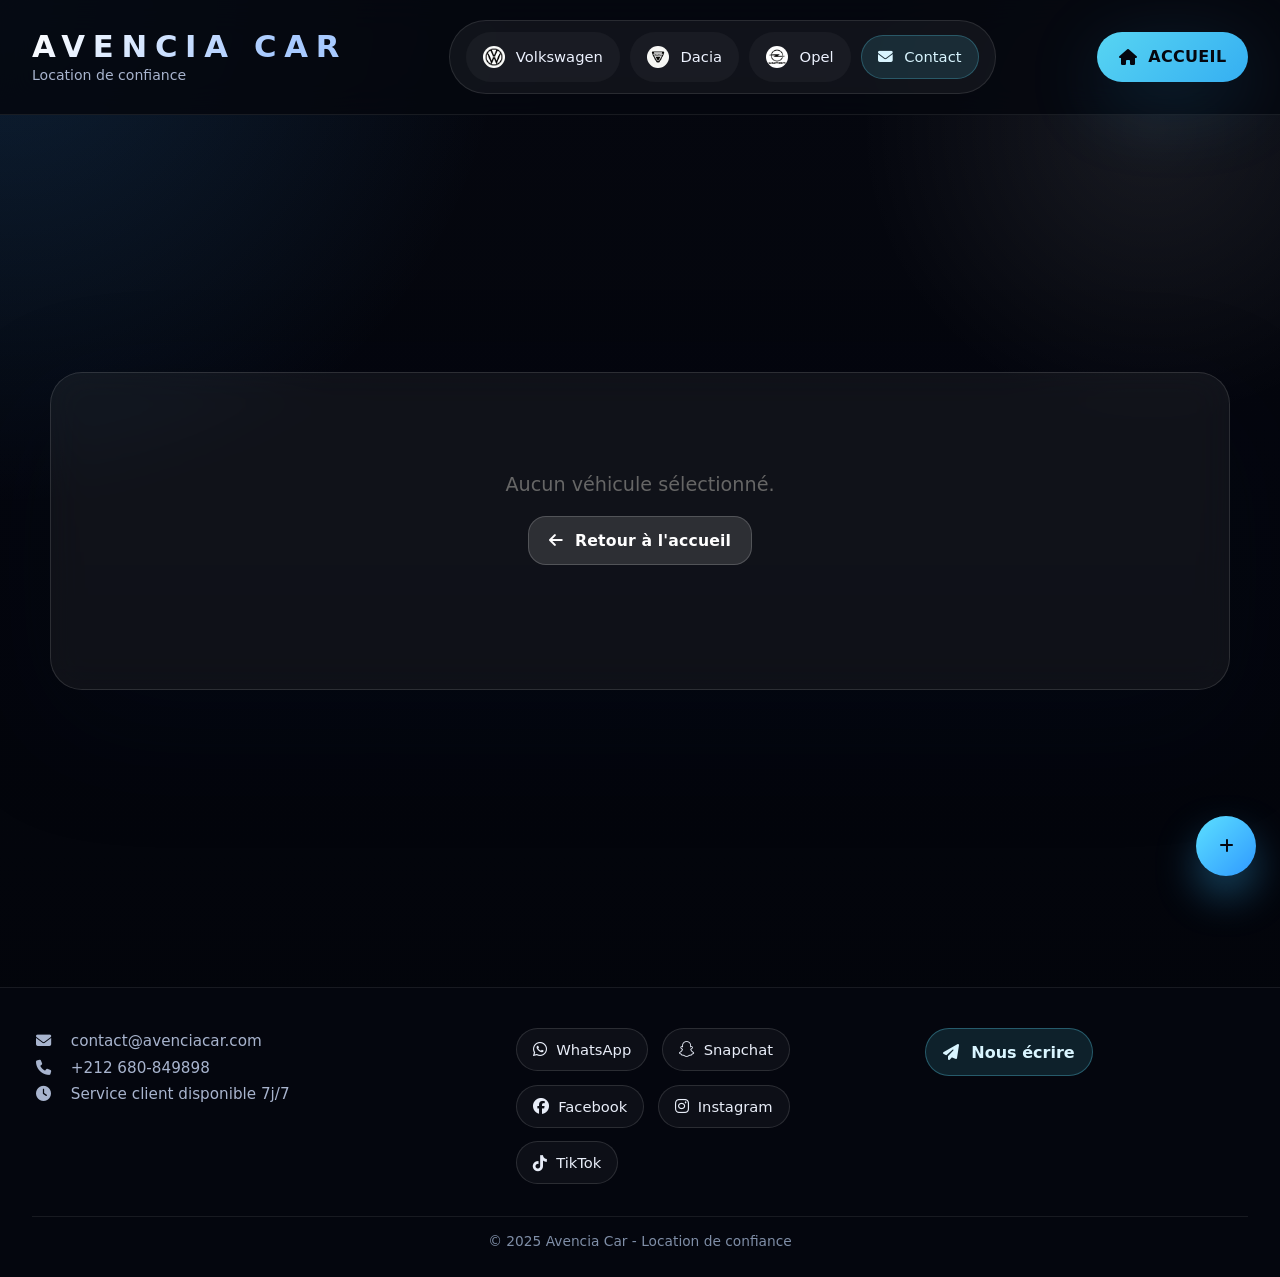
<file: detail.html>
<!DOCTYPE html>
<html lang="fr">
<head>
  <meta charset="UTF-8">
  <meta name="viewport" content="width=device-width, initial-scale=1.0, viewport-fit=cover">
  <title>Détails du véhicule - Avencia Car</title>
  <link rel="stylesheet" href="css/style.css">
  <link rel="stylesheet" href="https://cdnjs.cloudflare.com/ajax/libs/font-awesome/6.4.0/css/all.min.css">
</head>
<body class="page-shell">

<header>
  <div class="logo-area">
    <h1>AVENCIA CAR</h1>
    <p>Location de confiance</p>
  </div>
  
  <button class="mobile-menu-btn" id="mobileMenuBtn" aria-label="Menu" aria-controls="mainNav" aria-expanded="false">
    <i class="fas fa-bars"></i>
  </button>
  
  <nav class="main-nav" id="mainNav">
    <a href="index.html#category-Volkswagen" class="nav-link" data-category="Volkswagen">
      <img src="Logoe/volkswagen.png" alt="Volkswagen" class="nav-logo"> 
      <span>Volkswagen</span>
    </a>
    <a href="index.html#category-Dacia" class="nav-link" data-category="Dacia">
      <img src="Logoe/Dacia.png" alt="Dacia" class="nav-logo"> 
      <span>Dacia</span>
    </a>
    <a href="index.html#category-Opel" class="nav-link" data-category="Opel">
      <img src="Logoe/opel.png" alt="Opel" class="nav-logo"> 
      <span>Opel</span>
    </a> 
    <a href="index.html#contact-footer" class="nav-link contact-nav">
      <i class="fas fa-envelope"></i> <span>Contact</span>
    </a>
  </nav>  

  <a href="index.html" class="home-link" id="homeLink">
    <i class="fas fa-home"></i> ACCUEIL
  </a>
</header>

<main class="content-shell">
  <section class="detail-shell">
    <div class="detail-container" id="detailContainer">
      <div class="loading"><i class="fas fa-spinner fa-spin"></i> Chargement des détails...</div>
    </div>
  </section>
</main>

<footer id="contact-footer" class="site-footer">
  <div class="footer-container">
    <div class="contact-info">
      <p><i class="fas fa-envelope"></i> <a href="mailto:contact@avenciacar.com">contact@avenciacar.com</a></p>
      <p><i class="fas fa-phone"></i> <a href="tel:+212680849898">+212 680-849898</a></p>
      <p><i class="fas fa-clock"></i> Service client disponible 7j/7</p>
    </div>
    <div class="social-footer">
      <a href="https://wa.me/212680849898" target="_blank" rel="noopener"><i class="fab fa-whatsapp"></i> WhatsApp</a>
      <a href="https://www.snapchat.com/@avenciacar" target="_blank" rel="noopener"><i class="fab fa-snapchat-ghost"></i> Snapchat</a>
      <a href="https://www.facebook.com/people/Avencia-Car/pfbid025NFJy2Vzh2FvA3sp1XqRVQBg8GgUU7cFxKBA3f2jopd2A2NdHXH4tg1FKAjv657El/" target="_blank" rel="noopener"><i class="fab fa-facebook"></i> Facebook</a>
      <a href="https://www.instagram.com/avenciacar" target="_blank" rel="noopener"><i class="fab fa-instagram"></i> Instagram</a>
      <a href="https://www.tiktok.com/@avencia.car?_r=1&_t=ZS-95tPh2fhUoy" target="_blank" rel="noopener"><i class="fab fa-tiktok"></i> TikTok</a>
    </div>
    <div class="contact-rapide">
      <a href="mailto:contact@avenciacar.com?subject=Demande%20de%20location"><i class="fas fa-paper-plane"></i> Nous écrire</a>
    </div>
  </div>
  <div class="footer-bottom">
    <p>&copy; 2025 Avencia Car - Location de confiance</p>
  </div>
</footer>

<div class="float-btn" id="floatBtn" aria-label="Afficher les réseaux">
  <i class="fas fa-plus"></i>
</div>

<div class="social-menu" id="socialMenu">
  <a href="https://wa.me/212680849898" target="_blank" class="social-bubble whatsapp">
    <img src="Logoe/whatsapp.png" alt="WhatsApp" class="social-logo">
    WhatsApp
  </a>
  <a href="https://www.snapchat.com/@avenciacar" target="_blank" class="social-bubble snapchat">
    <img src="Logoe/snapchat.png" alt="Snapchat" class="social-logo">
    Snapchat
  </a>
  <a href="https://www.facebook.com/people/Avencia-Car/pfbid025NFJy2Vzh2FvA3sp1XqRVQBg8GgUU7cFxKBA3f2jopd2A2NdHXH4tg1FKAjv657El/" target="_blank" class="social-bubble facebook">
    <img src="Logoe/facebook.png" alt="Facebook" class="social-logo">
    Facebook
  </a>
  <a href="https://www.instagram.com/avenciacar" target="_blank" class="social-bubble instagram">
    <img src="Logoe/instagram.png" alt="Instagram" class="social-logo">
    Instagram
  </a>
  <a href="https://www.tiktok.com/@avencia.car?_r=1&_t=ZS-95tPh2fhUoy" target="_blank" class="social-bubble tiktok">
    <img src="Logoe/tiktok.jpg" alt="TikTok" class="social-logo">
    TikTok
  </a>
</div>

<script>
  const detailContainer = document.getElementById('detailContainer');
  const floatBtn = document.getElementById('floatBtn');
  const socialMenu = document.getElementById('socialMenu');
  let isSocialMenuOpen = false;

  // Récupérer les données du véhicule depuis sessionStorage
  function loadVehicleDetails() {
    const vehicleData = sessionStorage.getItem('selectedVehicle');
    
    if (!vehicleData) {
      detailContainer.innerHTML = `
        <div style="grid-column: 1 / -1; text-align: center; padding: 60px 20px;">
          <p style="font-size: 1.2em; color: #666; margin-bottom: 20px;">Aucun véhicule sélectionné.</p>
          <a href="index.html" class="back-button">
            <i class="fas fa-arrow-left"></i> Retour à l'accueil
          </a>
        </div>
      `;
      return;
    }

    try {
      const vehicle = JSON.parse(vehicleData);
      
      const html = `
        <button class="back-button" onclick="window.location.href='index.html'">
          <i class="fas fa-arrow-left"></i> Retour
        </button>

        <div class="detail-image">
          <img src="${vehicle.image}" alt="${vehicle.model}">
        </div>

        <div class="detail-info">
          <div class="detail-intro">
            <p class="detail-make">${vehicle.make}</p>
            <h1 class="detail-title">${vehicle.model}</h1>
            <p class="detail-subtitle">${vehicle.sub}</p>
          </div>

          <div class="detail-highlights">
            <div class="highlight-card">
              <span>Catégorie</span>
              <strong>${vehicle.category || 'Premium'}</strong>
            </div>
            <div class="highlight-card">
              <span>Assurance</span>
              <strong>Incluse</strong>
            </div>
            <div class="highlight-card">
              <span>État</span>
              <strong>Prêt à rouler</strong>
            </div>
            <div class="highlight-card">
              <span>Design</span>
              <strong>Élégant & raffiné</strong>
            </div>
          </div>

          <div class="detail-price">
            ${vehicle.price} DH<span>par jour · Service premium inclus</span>
          </div>

          <div class="detail-description">
            Découvrez un véhicule haut de gamme conçu pour une expérience de location fluide, raffinée et durable. Ce modèle offre un confort supérieur, un style affirmé et toutes les garanties pour un séjour sans compromis.
          </div>

          <div class="detail-actions">
            <a href="#reservationForm" class="primary-btn" onclick="event.preventDefault(); document.getElementById('reservationForm').scrollIntoView({ behavior: 'smooth', block: 'center' });">
              <i class="fab fa-whatsapp"></i> Je réserve maintenant
            </a>
            <button type="button" class="secondary-btn" onclick="document.getElementById('reservationForm').scrollIntoView({ behavior: 'smooth', block: 'center' });">
              Compléter ma demande
            </button>
          </div>

          <div class="form-card">
            <form class="reservation-form" id="reservationForm" onsubmit="handleReservation(event)">
              <div class="form-group">
                <label for="clientName">Nom complet *</label>
                <input type="text" id="clientName" name="clientName" required placeholder="Votre nom">
              </div>

              <div class="form-group">
                <label for="clientCity">Ville *</label>
                <input type="text" id="clientCity" name="clientCity" required placeholder="Votre ville">
              </div>

              <div class="form-row">
                <div class="form-group inline-group">
                  <label for="departDate">Date de départ *</label>
                  <input type="date" id="departDate" name="departDate" required>
                </div>
                <div class="form-group inline-group">
                  <label for="returnDate">Date de retour *</label>
                  <input type="date" id="returnDate" name="returnDate" required>
                </div>
              </div>

              <div class="form-group">
                <label for="additionalInfo">Informations supplémentaires</label>
                <textarea id="additionalInfo" name="additionalInfo" rows="3" placeholder="Des demandes spéciales ?"></textarea>
              </div>

              <button type="submit" class="whatsapp-btn">
                <i class="fab fa-whatsapp"></i> Réserver sur WhatsApp
              </button>
            </form>
          </div>
        </div>
      `;
      
      detailContainer.innerHTML = html;
      
      // Stocker les données du véhicule globalement pour la fonction de soumission
      window.currentVehicle = vehicle;
      
    } catch (error) {
      console.error('Erreur lors du parsing des données du véhicule:', error);
      detailContainer.innerHTML = `
        <div style="grid-column: 1 / -1; text-align: center; padding: 60px 20px;">
          <p style="font-size: 1.2em; color: #666; margin-bottom: 20px;">Erreur lors du chargement des détails.</p>
          <a href="index.html" class="back-button">
            <i class="fas fa-arrow-left"></i> Retour à l'accueil
          </a>
        </div>
      `;
    }
  }

  // Gérer la soumission du formulaire
  function handleReservation(event) {
    event.preventDefault();
    
    if (!window.currentVehicle) {
      alert('Erreur: véhicule non trouvé.');
      return;
    }

    const clientName = document.getElementById('clientName').value;
    const clientCity = document.getElementById('clientCity').value;
    const departDate = document.getElementById('departDate').value;
    const returnDate = document.getElementById('returnDate').value;
    const additionalInfo = document.getElementById('additionalInfo').value;
    const vehicle = window.currentVehicle;

    // Créer le message WhatsApp
    const message = `Bonjour,\n\nJe souhaiterais réserver un véhicule:\n\n*Véhicule:* ${vehicle.model} (${vehicle.sub})\n*Prix:* ${vehicle.price} DH/jour\n\n*Informations client:*\nNom: ${clientName}\nVille: ${clientCity}\nDate de départ: ${departDate}\nDate de retour: ${returnDate}\n${additionalInfo ? '\n*Demandes spéciales:*\n' + additionalInfo : ''}\n\nMerci!`;

    // Créer le lien WhatsApp
    const encodedMessage = encodeURIComponent(message);
    const whatsappLink = `https://wa.me/212680849898?text=${encodedMessage}`;

    // Ouvrir WhatsApp
    window.open(whatsappLink, '_blank');
  }

  // Gestion du menu social flottant
  floatBtn.addEventListener('click', () => {
    isSocialMenuOpen = !isSocialMenuOpen;
    
    if (isSocialMenuOpen) {
      socialMenu.classList.add('active');
      floatBtn.classList.add('active');
    } else {
      socialMenu.classList.remove('active');
      floatBtn.classList.remove('active');
    }
  });

  // Fermer le menu social en cliquant ailleurs
  document.addEventListener('click', (e) => {
    if (!floatBtn.contains(e.target) && !socialMenu.contains(e.target) && isSocialMenuOpen) {
      isSocialMenuOpen = false;
      socialMenu.classList.remove('active');
      floatBtn.classList.remove('active');
    }
  });

  // Gestion du menu mobile
  document.addEventListener('DOMContentLoaded', function() {
    const mobileMenuBtn = document.getElementById('mobileMenuBtn');
    const mainNav = document.getElementById('mainNav');
    
    if (mobileMenuBtn && mainNav) {
      mobileMenuBtn.addEventListener('click', function(e) {
        e.stopPropagation();
        mainNav.classList.toggle('active');
        const icon = mobileMenuBtn.querySelector('i');
        if (icon) {
          if (mainNav.classList.contains('active')) {
            icon.classList.remove('fa-bars');
            icon.classList.add('fa-times');
          } else {
            icon.classList.remove('fa-times');
            icon.classList.add('fa-bars');
          }
        }
      });
      
      // Fermer le menu en cliquant sur un lien
      const navLinks = mainNav.querySelectorAll('.nav-link');
      navLinks.forEach(link => {
        link.addEventListener('click', function() {
          mainNav.classList.remove('active');
          const icon = mobileMenuBtn.querySelector('i');
          if (icon) {
            icon.classList.remove('fa-times');
            icon.classList.add('fa-bars');
          }
        });
      });
      
      // Fermer le menu en cliquant à l'extérieur
      document.addEventListener('click', function(e) {
        if (mainNav.classList.contains('active') && 
            !mainNav.contains(e.target) && 
            !mobileMenuBtn.contains(e.target)) {
          mainNav.classList.remove('active');
          const icon = mobileMenuBtn.querySelector('i');
          if (icon) {
            icon.classList.remove('fa-times');
            icon.classList.add('fa-bars');
          }
        }
      });
    }
  });

  // Charger les détails au chargement de la page
  document.addEventListener('DOMContentLoaded', loadVehicleDetails);
</script>

</body>
</html>
</file>
<file: css/style.css>
:root {
  color-scheme: dark;
  --bg: #05070f;
  --bg-soft: #0b1220;
  --surface: rgba(255,255,255,0.08);
  --surface-strong: rgba(255,255,255,0.14);
  --border: rgba(255,255,255,0.12);
  --text: #edf2ff;
  --muted: #a8b4ce;
  --accent: #5ce0ff;
  --accent-strong: #38b8ff;
  --shadow: 0 28px 80px rgba(1, 12, 37, 0.28);
  --radius: 28px;
}

* {
  margin: 0;
  padding: 0;
  box-sizing: border-box;
}

html {
  scroll-behavior: smooth;
}

body.page-shell {
  min-height: 100vh;
  background: radial-gradient(circle at top left, rgba(60, 165, 255, 0.16), transparent 28%),
              radial-gradient(circle at 90% 10%, rgba(255, 255, 255, 0.08), transparent 18%),
              linear-gradient(180deg, #05070f 0%, #02040a 100%);
  color: var(--text);
  font-family: 'Inter', 'Segoe UI', system-ui, sans-serif;
}

img, video {
  display: block;
  max-width: 100%;
}

a {
  color: inherit;
  text-decoration: none;
}

button, .mobile-menu-btn {
  border: none;
  background: none;
  color: inherit;
  font: inherit;
}

header {
  position: sticky;
  top: 0;
  z-index: 1000;
  display: flex;
  align-items: center;
  justify-content: space-between;
  flex-wrap: wrap;
  gap: 1rem;
  padding: 1.25rem 2rem;
  background: rgba(5, 7, 15, 0.86);
  border-bottom: 1px solid rgba(255,255,255,0.08);
  backdrop-filter: blur(16px);
}

.logo-area {
  display: flex;
  flex-direction: column;
  gap: 0.35rem;
}

.logo-area h1 {
  font-size: clamp(1.65rem, 2.4vw, 2.3rem);
  letter-spacing: 0.25em;
  text-transform: uppercase;
  font-weight: 700;
  line-height: 1;
  background: linear-gradient(135deg, #ffffff, #a8caff 75%);
  -webkit-background-clip: text;
  background-clip: text;
  color: transparent;
}

.logo-area p {
  color: var(--muted);
  font-size: 0.88rem;
}

.main-nav {
  display: flex;
  flex-wrap: wrap;
  gap: 0.65rem;
  align-items: center;
  padding: 0.7rem 1rem;
  border-radius: 999px;
  background: rgba(255,255,255,0.05);
  border: 1px solid rgba(255,255,255,0.1);
  transition: all 0.3s ease;
}

.main-nav.active {
  max-height: 520px;
  opacity: 1;
}

.detail-shell {
  min-height: calc(100vh - 132px);
  display: flex;
  align-items: center;
  justify-content: center;
  padding: 3rem 0 4rem;
}

.detail-container {
  width: min(1180px, 100%);
  margin: 0 auto;
  display: grid;
  grid-template-columns: 1.05fr 0.95fr;
  gap: 2.8rem;
  padding: 2.5rem;
  background: rgba(255,255,255,0.05);
  border: 1px solid rgba(255,255,255,0.12);
  backdrop-filter: blur(18px);
  border-radius: 32px;
  box-shadow: 0 38px 120px rgba(1, 12, 37, 0.22);
  animation: fadeInUp 0.9s ease both;
  grid-auto-flow: row;
  justify-items: center;
}

.detail-image {
  position: relative;
  border-radius: 28px;
  overflow: hidden;
  aspect-ratio: 4 / 3;
  max-height: 720px;
  width: 100%;
  background: linear-gradient(180deg, rgba(255,255,255,0.08), rgba(255,255,255,0.03));
  box-shadow: 0 28px 60px rgba(1, 12, 37, 0.18);
}

.detail-image::before {
  content: 'Preview';
  position: absolute;
  top: 1.25rem;
  left: 1.25rem;
  padding: 0.75rem 1rem;
  border-radius: 999px;
  background: rgba(92,224,255,0.18);
  color: #e8f8ff;
  font-size: 0.85rem;
  letter-spacing: 0.1em;
  text-transform: uppercase;
  backdrop-filter: blur(10px);
}

.detail-image img {
  width: 100%;
  height: 100%;
  object-fit: cover;
  transition: transform 0.45s ease;
}

.detail-image:hover img {
  transform: scale(1.02);
}

.detail-info {
  display: flex;
  flex-direction: column;
  justify-content: center;
  align-items: center;
  text-align: center;
  gap: 1.75rem;
}

.detail-intro {
  display: grid;
  gap: 1rem;
  align-items: center;
}

.detail-title {
  font-size: clamp(2.5rem, 3.2vw, 3.6rem);
  color: #ffffff;
  margin: 0;
  letter-spacing: -0.04em;
  line-height: 1.02;
}

.detail-subtitle {
  color: var(--muted);
  font-size: 1.05rem;
  line-height: 1.85;
  max-width: 46rem;
}

.detail-make {
  color: #a8caff;
  font-size: 0.92rem;
  font-weight: 700;
  text-transform: uppercase;
  letter-spacing: 0.24em;
}

.detail-price {
  display: inline-flex;
  flex-direction: column;
  gap: 0.35rem;
  font-size: clamp(2rem, 3vw, 2.8rem);
  color: #a8caff;
  font-weight: 800;
}

.detail-price span {
  font-size: 0.95rem;
  color: var(--muted);
  font-weight: 500;
}

.detail-highlights {
  display: grid;
  grid-template-columns: repeat(2, minmax(0, 1fr));
  gap: 1rem;
}

.highlight-card {
  padding: 1.2rem 1.25rem;
  border-radius: 22px;
  background: rgba(255,255,255,0.05);
  border: 1px solid rgba(255,255,255,0.1);
  box-shadow: 0 18px 40px rgba(1,12,37,0.12);
  display: flex;
  flex-direction: column;
  gap: 0.45rem;
  min-height: 108px;
}

.highlight-card span {
  color: var(--muted);
  font-size: 0.82rem;
  letter-spacing: 0.12em;
  text-transform: uppercase;
}

.highlight-card strong {
  font-size: 1.2rem;
  color: #ffffff;
  line-height: 1.3;
}

.detail-description {
  color: var(--muted);
  line-height: 1.9;
  font-size: 1rem;
  padding: 1.65rem 1.5rem;
  background: rgba(255,255,255,0.04);
  border: 1px solid rgba(255,255,255,0.1);
  border-radius: 24px;
  box-shadow: inset 0 0 0 1px rgba(255,255,255,0.02);
}

.detail-actions {
  display: flex;
  flex-wrap: wrap;
  gap: 1rem;
  align-items: center;
}

.primary-btn,
.secondary-btn {
  display: inline-flex;
  align-items: center;
  justify-content: center;
  gap: 0.75rem;
  border-radius: 18px;
  font-weight: 700;
  transition: transform 0.22s ease, box-shadow 0.22s ease, background 0.22s ease;
}

.primary-btn {
  padding: 1rem 1.6rem;
  background: linear-gradient(135deg, #5ce0ff, #2f99ff);
  color: #05070f;
  box-shadow: 0 18px 40px rgba(56,184,255,0.28);
}

.primary-btn:hover,
.primary-btn:focus-visible {
  transform: translateY(-2px);
  box-shadow: 0 22px 52px rgba(56,184,255,0.36);
}

.secondary-btn {
  padding: 0.98rem 1.5rem;
  border: 1px solid rgba(255,255,255,0.16);
  background: rgba(255,255,255,0.06);
  color: var(--text);
}

.secondary-btn:hover,
.secondary-btn:focus-visible {
  transform: translateY(-2px);
  background: rgba(255,255,255,0.12);
}

.form-card {
  display: grid;
  gap: 1.25rem;
  padding: 2rem;
  background: linear-gradient(180deg, rgba(255,255,255,0.08), rgba(255,255,255,0.03));
  border: 1px solid rgba(255,255,255,0.12);
  border-radius: 28px;
  box-shadow: 0 24px 60px rgba(1,12,37,0.14);
}

.reservation-form {
  display: grid;
  gap: 1rem;
}

.form-group {
  display: grid;
  gap: 0.5rem;
}

.form-row {
  display: grid;
  grid-template-columns: 1fr 1fr;
  gap: 1rem;
}

.inline-group {
  min-width: 0;
}

.form-group label {
  color: var(--text);
  font-weight: 600;
  font-size: 0.95rem;
}

.form-group input,
.form-group textarea {
  width: 100%;
  padding: 1rem 1.05rem;
  background: rgba(255,255,255,0.05);
  border: 1px solid rgba(255,255,255,0.14);
  border-radius: 18px;
  color: var(--text);
  font-size: 0.98rem;
}

.form-group input:focus,
.form-group textarea:focus {
  outline: none;
  border-color: rgba(92,224,255,0.8);
  box-shadow: 0 0 0 4px rgba(92,224,255,0.12);
}

.whatsapp-btn {
  width: 100%;
  padding: 1rem 1.15rem;
  background: linear-gradient(135deg, #5ce0ff, #2f99ff);
  color: #05070f;
  border: none;
  border-radius: 18px;
  font-size: 1rem;
  font-weight: 700;
  cursor: pointer;
  display: inline-flex;
  align-items: center;
  justify-content: center;
  gap: 0.75rem;
  transition: transform 0.25s ease, box-shadow 0.25s ease;
  box-shadow: 0 18px 42px rgba(56,184,255,0.24);
}

.whatsapp-btn:hover,
.whatsapp-btn:focus-visible {
  transform: translateY(-2px);
  box-shadow: 0 22px 56px rgba(56,184,255,0.34);
}

.back-button {
  display: inline-flex;
  align-items: center;
  gap: 0.75rem;
  margin-bottom: 1.5rem;
  padding: 0.85rem 1.25rem;
  width: fit-content;
  min-width: 0;
  max-width: 240px;
  white-space: nowrap;
  border-radius: 18px;
  background: rgba(255,255,255,0.12);
  color: #ffffff;
  border: 1px solid rgba(255,255,255,0.18);
  font-size: 0.98rem;
  font-weight: 700;
  letter-spacing: 0.01em;
  transition: transform 0.22s ease, background 0.22s ease, border-color 0.22s ease;
  grid-column: 1 / -1;
  justify-self: start;
}

.back-button:hover,
.back-button:focus-visible {
  transform: translateY(-1px);
  background: rgba(255,255,255,0.18);
  border-color: rgba(255,255,255,0.28);
}

@media (max-width: 1080px) {
  .detail-container {
    grid-template-columns: 1fr;
    padding: 2rem;
  }

  .detail-shell {
    min-height: auto;
    padding: 2rem 1.25rem 3rem;
  }
}

@media (max-width: 768px) {
  .detail-container {
    padding: 1.6rem;
    gap: 1.75rem;
  }

  .detail-image {
    aspect-ratio: 1.5 / 1;
    min-height: 300px;
  }

  .detail-highlights {
    grid-template-columns: 1fr;
  }

  .detail-actions {
    flex-direction: column;
  }

  .form-row {
    grid-template-columns: 1fr;
  }
}

@keyframes fadeInUp {
  from {
    opacity: 0;
    transform: translateY(20px);
  }
  to {
    opacity: 1;
    transform: translateY(0);
  }
}

.nav-link {
  display: inline-flex;
  align-items: center;
  gap: 0.7rem;
  padding: 0.8rem 1rem;
  border-radius: 999px;
  background: rgba(255,255,255,0.04);
  border: 1px solid transparent;
  transition: transform 0.25s ease, background-color 0.25s ease, border-color 0.25s ease;
  color: var(--text);
  font-size: 0.92rem;
  font-weight: 500;
}

.nav-link:hover,
.nav-link:focus-visible {
  transform: translateY(-1px);
  background: rgba(255,255,255,0.14);
  border-color: rgba(255,255,255,0.2);
}

.nav-logo {
  width: 22px;
  height: 22px;
  border-radius: 50%;
  object-fit: cover;
}

.nav-link.contact-nav {
  background: rgba(92, 224, 255, 0.12);
  border-color: rgba(92, 224, 255, 0.25);
  color: #d9f5ff;
}

.home-link {
  display: inline-flex;
  align-items: center;
  gap: 0.7rem;
  padding: 0.95rem 1.35rem;
  border-radius: 999px;
  background: linear-gradient(135deg, rgba(92,224,255,0.95), rgba(56,184,255,0.95));
  color: #05070f;
  font-weight: 700;
  letter-spacing: 0.02em;
  box-shadow: 0 20px 80px rgba(56,184,255,0.18);
  transition: transform 0.25s ease, box-shadow 0.25s ease;
}

.home-link:hover,
.home-link:focus-visible {
  transform: translateY(-1px);
  box-shadow: 0 24px 100px rgba(56,184,255,0.28);
}

.mobile-menu-btn {
  display: none;
  min-width: 48px;
  min-height: 48px;
  align-items: center;
  justify-content: center;
  border-radius: 50%;
  background: rgba(255,255,255,0.08);
  border: 1px solid rgba(255,255,255,0.14);
  color: white;
  cursor: pointer;
}

.video-hero {
  position: relative;
  min-height: 62vh;
  overflow: hidden;
  display: grid;
  place-items: center;
  margin: 1rem 0 0;
  border-radius: 32px;
  border: 1px solid rgba(255,255,255,0.08);
  background: rgba(0,0,0,0.3);
}

.video-hero::before {
  content: '';
  position: absolute;
  inset: 0;
  background: radial-gradient(circle at 20% 20%, rgba(92,224,255,0.16), transparent 20%),
              radial-gradient(circle at 80% 15%, rgba(255,255,255,0.12), transparent 16%),
              linear-gradient(180deg, rgba(0,0,0,0.2), rgba(0,0,0,0.5));
  pointer-events: none;
}

.video-hero video {
  width: 100%;
  height: 100%;
  object-fit: cover;
  filter: saturate(0.95) brightness(0.72);
}

main.content-shell {
  max-width: 1280px;
  margin: 0 auto;
  padding: 2.5rem 2rem 4rem;
}

.category-section {
  margin-bottom: 3rem;
}

.category-title {
  display: inline-flex;
  align-items: center;
  gap: 0.9rem;
  margin-bottom: 1.5rem;
  font-size: clamp(1.8rem, 2.3vw, 2.7rem);
  font-weight: 700;
  color: white;
  letter-spacing: -0.03em;
}

.category-title i {
  display: inline-flex;
  align-items: center;
  justify-content: center;
  width: 3rem;
  height: 3rem;
  border-radius: 50%;
  background: rgba(92,224,255,0.18);
  color: var(--accent);
}

.vehicle-grid {
  display: grid;
  grid-template-columns: repeat(3, minmax(0, 1fr));
  gap: 1.5rem;
}

.vehicle-card {
  display: flex;
  flex-direction: column;
  border-radius: 28px;
  overflow: hidden;
  background: linear-gradient(180deg, rgba(255,255,255,0.08), rgba(255,255,255,0.04));
  border: 1px solid var(--border);
  box-shadow: var(--shadow);
  transition: transform 0.3s ease, border-color 0.3s ease, box-shadow 0.3s ease;
}

.vehicle-card:hover {
  transform: translateY(-6px);
  border-color: rgba(92,224,255,0.3);
  box-shadow: 0 32px 90px rgba(1, 12, 37, 0.32);
}

.card-img {
  position: relative;
  aspect-ratio: 4 / 3;
  overflow: hidden;
  background: #0a1220;
}

.card-img img {
  width: 100%;
  height: 100%;
  object-fit: cover;
  transition: transform 0.4s ease;
}

.vehicle-card:hover .card-img img {
  transform: scale(1.05);
}

.card-info {
  padding: 1.5rem;
  display: flex;
  flex-direction: column;
  gap: 0.8rem;
}

.car-model {
  font-size: 1.25rem;
  font-weight: 700;
  color: #ffffff;
  letter-spacing: -0.02em;
}

.car-sub {
  color: var(--muted);
  font-size: 0.97rem;
  line-height: 1.6;
}

.car-make {
  display: inline-flex;
  align-items: center;
  gap: 0.5rem;
  font-size: 0.82rem;
  text-transform: uppercase;
  letter-spacing: 0.18em;
  color: var(--accent);
  font-weight: 700;
}

.price {
  margin-top: 1rem;
  display: flex;
  justify-content: space-between;
  align-items: flex-end;
  gap: 0.75rem;
  color: #ffffff;
  font-size: 1.18rem;
  font-weight: 700;
  border-top: 1px dashed rgba(255,255,255,0.12);
  padding-top: 1rem;
}

.price span {
  color: var(--muted);
  font-size: 0.9rem;
  font-weight: 400;
}

.details-btn {
  margin-top: 1.25rem;
  padding: 0.95rem 1.5rem;
  border-radius: 12px;
  background: linear-gradient(135deg, rgba(92,224,255,0.85), rgba(56,184,255,0.85));
  color: #05070f;
  font-weight: 700;
  letter-spacing: 0.02em;
  border: 1px solid rgba(92,224,255,0.5);
  cursor: pointer;
  font-size: 0.95rem;
  transition: transform 0.25s ease, box-shadow 0.25s ease, background 0.25s ease;
  box-shadow: 0 12px 32px rgba(56,184,255,0.2);
}

.details-btn:hover,
.details-btn:focus-visible {
  transform: translateY(-2px);
  box-shadow: 0 16px 48px rgba(56,184,255,0.32);
  background: linear-gradient(135deg, rgba(92,224,255,0.95), rgba(56,184,255,0.95));
}

.details-btn:active {
  transform: translateY(0);
}

.loading {
  display: flex;
  align-items: center;
  justify-content: center;
  gap: 0.9rem;
  color: var(--muted);
  padding: 3rem 1rem;
  text-align: center;
  font-size: 1rem;
}

.loading i {
  font-size: 1.2rem;
}

.site-footer {
  background: rgba(5, 7, 15, 0.92);
  border-top: 1px solid rgba(255,255,255,0.08);
  padding: 2.5rem 2rem 1.75rem;
}

.footer-container {
  display: grid;
  grid-template-columns: minmax(220px, 1.2fr) minmax(220px, 1fr) minmax(220px, 0.85fr);
  gap: 1.75rem;
  align-items: start;
  max-width: 1280px;
  margin: 0 auto;
}

.contact-info p,
.contact-info a {
  color: var(--muted);
  font-size: 0.95rem;
  line-height: 1.75;
}

.contact-info i {
  margin-right: 0.75rem;
  width: 22px;
  text-align: center;
}

.contact-info a:hover {
  color: white;
}

.social-footer {
  display: flex;
  flex-wrap: wrap;
  gap: 0.85rem;
}

.social-footer a {
  display: inline-flex;
  align-items: center;
  gap: 0.55rem;
  padding: 0.75rem 1rem;
  border-radius: 999px;
  border: 1px solid rgba(255,255,255,0.12);
  background: rgba(255,255,255,0.04);
  color: #e8edf8;
  transition: transform 0.2s ease, background-color 0.2s ease;
  font-size: 0.92rem;
}

.social-footer a:hover {
  transform: translateY(-1px);
  background: rgba(255,255,255,0.12);
}

.social-footer a i {
  font-size: 1rem;
}

.contact-rapide a {
  display: inline-flex;
  align-items: center;
  gap: 0.75rem;
  padding: 0.85rem 1.1rem;
  border-radius: 999px;
  background: rgba(92,224,255,0.12);
  color: #d9f5ff;
  border: 1px solid rgba(92,224,255,0.3);
  transition: transform 0.2s ease;
  font-weight: 600;
}

.contact-rapide a:hover {
  transform: translateY(-1px);
}

.footer-bottom {
  max-width: 1280px;
  margin: 2rem auto 0;
  text-align: center;
  padding-top: 1rem;
  border-top: 1px solid rgba(255,255,255,0.08);
  color: #7f8ea7;
  font-size: 0.86rem;
}

.float-btn {
  position: fixed;
  right: 1.5rem;
  bottom: 1.5rem;
  width: 60px;
  height: 60px;
  border-radius: 50%;
  background: linear-gradient(135deg, #5ce0ff, #2f99ff);
  color: #05070f;
  display: flex;
  align-items: center;
  justify-content: center;
  box-shadow: 0 20px 40px rgba(56,184,255,0.35);
  cursor: pointer;
  transition: transform 0.22s ease, box-shadow 0.22s ease;
  z-index: 999;
}

.float-btn:hover {
  transform: translateY(-3px);
  box-shadow: 0 26px 46px rgba(56,184,255,0.42);
}

.float-btn.active i {
  transform: rotate(45deg);
}

.social-menu {
  position: fixed;
  right: 1.5rem;
  bottom: 7rem;
  display: flex;
  flex-direction: column;
  gap: 0.85rem;
  z-index: 998;
  opacity: 0;
  visibility: hidden;
  transform: translateY(20px);
  transition: opacity 0.25s ease, transform 0.25s ease, visibility 0.25s;
}

.social-menu.active {
  opacity: 1;
  visibility: visible;
  transform: translateY(0);
}

.social-bubble {
  display: flex;
  align-items: center;
  gap: 0.9rem;
  padding: 0.9rem 1.15rem;
  border-radius: 999px;
  font-size: 0.95rem;
  font-weight: 600;
  color: white;
  border: 1px solid rgba(255,255,255,0.12);
  backdrop-filter: blur(12px);
}

.social-logo {
  width: 30px;
  height: 30px;
  border-radius: 50%;
  object-fit: cover;
  background: rgba(255,255,255,0.08);
  padding: 4px;
}

.whatsapp { background: #25D366; }
.snapchat { background: #FFFC00; color: #121212; }
.facebook { background: #1877F2; }
.instagram { background: radial-gradient(circle at 30% 30%, #feda75, #d62976 45%, #962fbf 65%, #4f5bd5); }
.tiktok { background: #000000; }

.social-bubble:hover {
  transform: scale(1.02);
}

@media (max-width: 1080px) {
  .vehicle-grid {
    grid-template-columns: repeat(2, minmax(0, 1fr));
  }

  .detail-container {
    grid-template-columns: 1fr;
    padding: 2rem;
  }

  .detail-shell {
    min-height: auto;
    padding: 2rem 1.25rem 3rem;
  }

  .detail-image {
    aspect-ratio: 16 / 10;
    max-height: 500px;
  }

  .detail-info {
    gap: 1.5rem;
  }

  .detail-highlights {
    grid-template-columns: repeat(2, minmax(0, 1fr));
    gap: 0.8rem;
  }

  .highlight-card {
    padding: 1rem 1.1rem;
    min-height: 90px;
  }
}

@media (max-width: 820px) {
  header {
    align-items: flex-start;
    padding: 1rem 1.25rem;
  }

  .main-nav {
    width: 100%;
    flex-direction: column;
    align-items: stretch;
    max-height: 0;
    overflow: hidden;
    opacity: 0;
    transition: max-height 0.35s ease, opacity 0.35s ease;
    background: rgba(5, 7, 15, 0.95);
    border-radius: 22px;
    padding: 0.65rem;
  }

  .main-nav.active {
    max-height: 420px;
    opacity: 1;
  }

  .nav-link {
    justify-content: flex-start;
    width: 100%;
  }

  .mobile-menu-btn {
    display: inline-flex;
  }

  .home-link {
    order: 3;
    width: 100%;
    justify-content: center;
  }

  .video-hero {
    min-height: 48vh;
    margin: 0.75rem 1.25rem 1rem;
  }

  main.content-shell {
    padding: 1.75rem 1.25rem 3rem;
  }

  .detail-container {
    padding: 1.5rem;
    gap: 2rem;
  }

  .detail-shell {
    padding: 1.5rem 1rem 2.5rem;
  }

  .detail-image {
    aspect-ratio: 4 / 3;
    max-height: 400px;
  }

  .detail-title {
    font-size: clamp(2rem, 4vw, 2.5rem);
  }

  .detail-price {
    font-size: clamp(1.5rem, 3vw, 2.2rem);
  }

  .detail-highlights {
    grid-template-columns: 1fr;
    gap: 0.7rem;
  }

  .highlight-card {
    padding: 0.9rem 1rem;
    min-height: 80px;
  }

  .detail-actions {
    gap: 0.8rem;
  }

  .primary-btn,
  .secondary-btn {
    padding: 0.9rem 1.3rem;
    font-size: 0.95rem;
  }

  .form-card {
    padding: 1.5rem;
  }

  .form-group {
    gap: 0.4rem;
  }

  .form-group input,
  .form-group textarea {
    padding: 0.9rem 1rem;
    font-size: 0.95rem;
  }
}

@media (max-width: 640px) {
  header {
    padding: 1rem 1rem 0.9rem;
  }

  .footer-container {
    grid-template-columns: 1fr;
  }

  .footer-bottom {
    margin-top: 1.5rem;
  }

  .vehicle-grid {
    grid-template-columns: 1fr;
  }

  .category-title {
    font-size: 2rem;
  }

  .card-info {
    padding: 1.25rem;
  }

  .social-menu {
    right: 1rem;
    bottom: 6.5rem;
  }

  .detail-container {
    padding: 1.2rem;
    gap: 1.5rem;
    border-radius: 24px;
  }

  .detail-shell {
    padding: 1rem 0.75rem 2rem;
  }

  .detail-image {
    aspect-ratio: 1.2 / 1;
    max-height: 280px;
    border-radius: 20px;
  }

  .detail-image::before {
    top: 0.75rem;
    left: 0.75rem;
    padding: 0.5rem 0.8rem;
    font-size: 0.75rem;
  }

  .detail-title {
    font-size: clamp(1.8rem, 5vw, 2.2rem);
    line-height: 1.1;
  }

  .detail-subtitle {
    font-size: 0.95rem;
    line-height: 1.7;
  }

  .detail-make {
    font-size: 0.85rem;
  }

  .detail-price {
    font-size: clamp(1.3rem, 4vw, 1.8rem);
  }

  .detail-price span {
    font-size: 0.85rem;
  }

  .detail-highlights {
    grid-template-columns: 1fr;
    gap: 0.6rem;
  }

  .highlight-card {
    padding: 0.8rem 0.9rem;
    min-height: 70px;
    border-radius: 16px;
  }

  .highlight-card span {
    font-size: 0.75rem;
  }

  .highlight-card strong {
    font-size: 1.1rem;
  }

  .detail-description {
    padding: 1.2rem 1rem;
    font-size: 0.9rem;
    line-height: 1.8;
    border-radius: 16px;
  }

  .detail-actions {
    flex-direction: column;
    gap: 0.7rem;
    width: 100%;
  }

  .primary-btn,
  .secondary-btn {
    width: 100%;
    padding: 0.9rem 1.2rem;
    font-size: 0.95rem;
    justify-content: center;
  }

  .back-button {
    width: 100%;
    max-width: none;
    justify-content: center;
    margin-bottom: 1rem;
    padding: 0.8rem 1.2rem;
  }

  .form-card {
    padding: 1.2rem;
    border-radius: 20px;
  }

  .form-group {
    gap: 0.3rem;
  }

  .form-group label {
    font-size: 0.9rem;
  }

  .form-group input,
  .form-group textarea {
    padding: 0.85rem 0.95rem;
    font-size: 0.9rem;
    border-radius: 14px;
  }

  .whatsapp-btn {
    padding: 0.9rem 1.1rem;
    font-size: 0.95rem;
    border-radius: 14px;
  }

  .float-btn {
    width: 55px;
    height: 55px;
    right: 1rem;
    bottom: 1rem;
  }

  .social-menu {
    right: 1rem;
    bottom: 6rem;
  }

  .social-bubble {
    padding: 0.8rem 1rem;
    font-size: 0.9rem;
  }

  .social-logo {
    width: 26px;
    height: 26px;
  }
}
</file>
